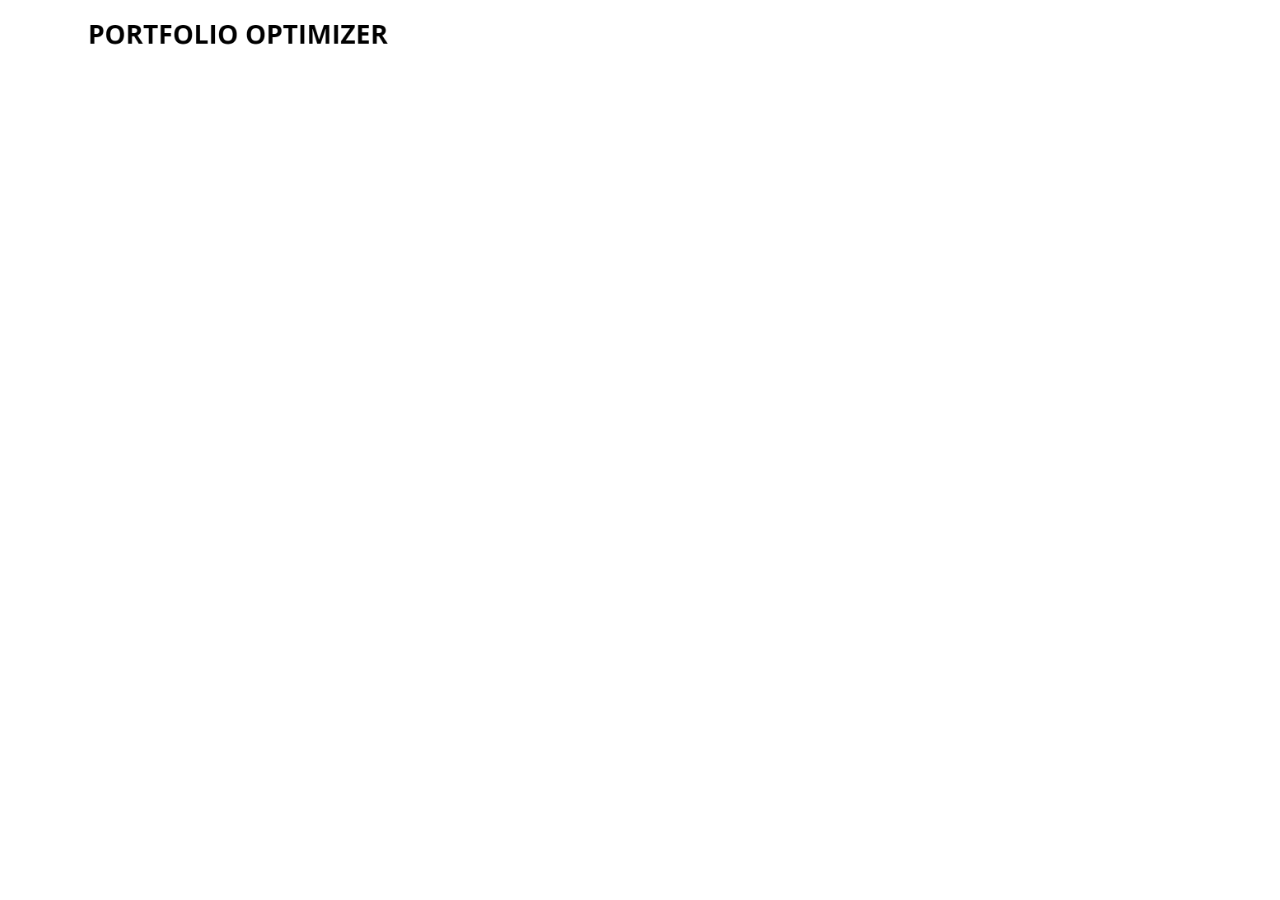
<file: Index.html>
<!DOCTYPE html>
<html lang="">
<head>
    <meta charset="utf-8">
    <meta name="viewport" content="width=device-width, initial-scale=1.0">
    <title>Portfolio Optimizer</title>
    <link rel="stylesheet" type="text/css" href="ThemeLayout.css">
    <link href="https://fonts.googleapis.com/css?family=Open+Sans" rel="stylesheet">
</head>

<body>
    <p><img id="Logo" src="Images/PORTFOLIO%20OPTIMIZER.png"></p>
    
</body>
</html>
</file>
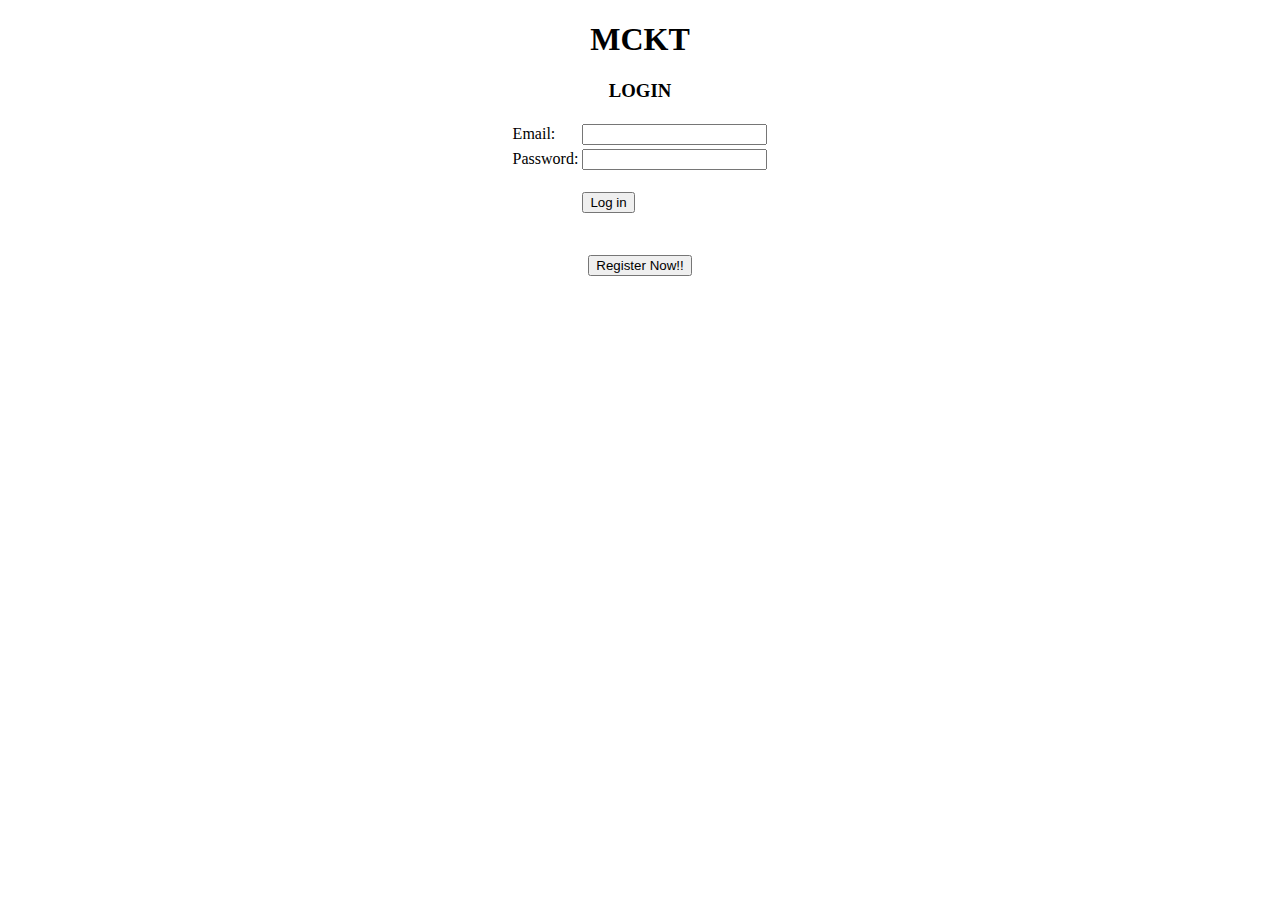
<file: index.html>
<!DOCTYPE html>
<html>
<head>
<meta charset="ISO-8859-1">
<title>Insert title here</title>
</head>
<body>
<h1 align="center">MCKT</h1>
<h3 align="center">LOGIN</h3>
<form method="post" action="BusinessLayer/validate.php">
<table align="center">
	<tr>
	<td>
	Email:
	</td>
	<td>
	<input type="email" name="uId"/>
	</td>
	</tr>
	<tr>
	<td>
	Password:
	</td>
	<td>
	<input type="password" name="pId"/>
	</td>
	</tr>
	<tr>
	<td>
	</td>
	<td>
	<br>
	<input type="submit" name="login" value="Log in"/>
	</td>
	</tr>
</table>
</form>
<form action="BusinessLayer/registration.php" method="POST">
<table align="center">
<tr>
	<td>
	<br>
	<h3></h3>
	<h3></h3>
	<input type="submit" name="register" value="Register Now!!"/>
	</td>
</tr>
</table>
</form>
</body>
</html>
</file>
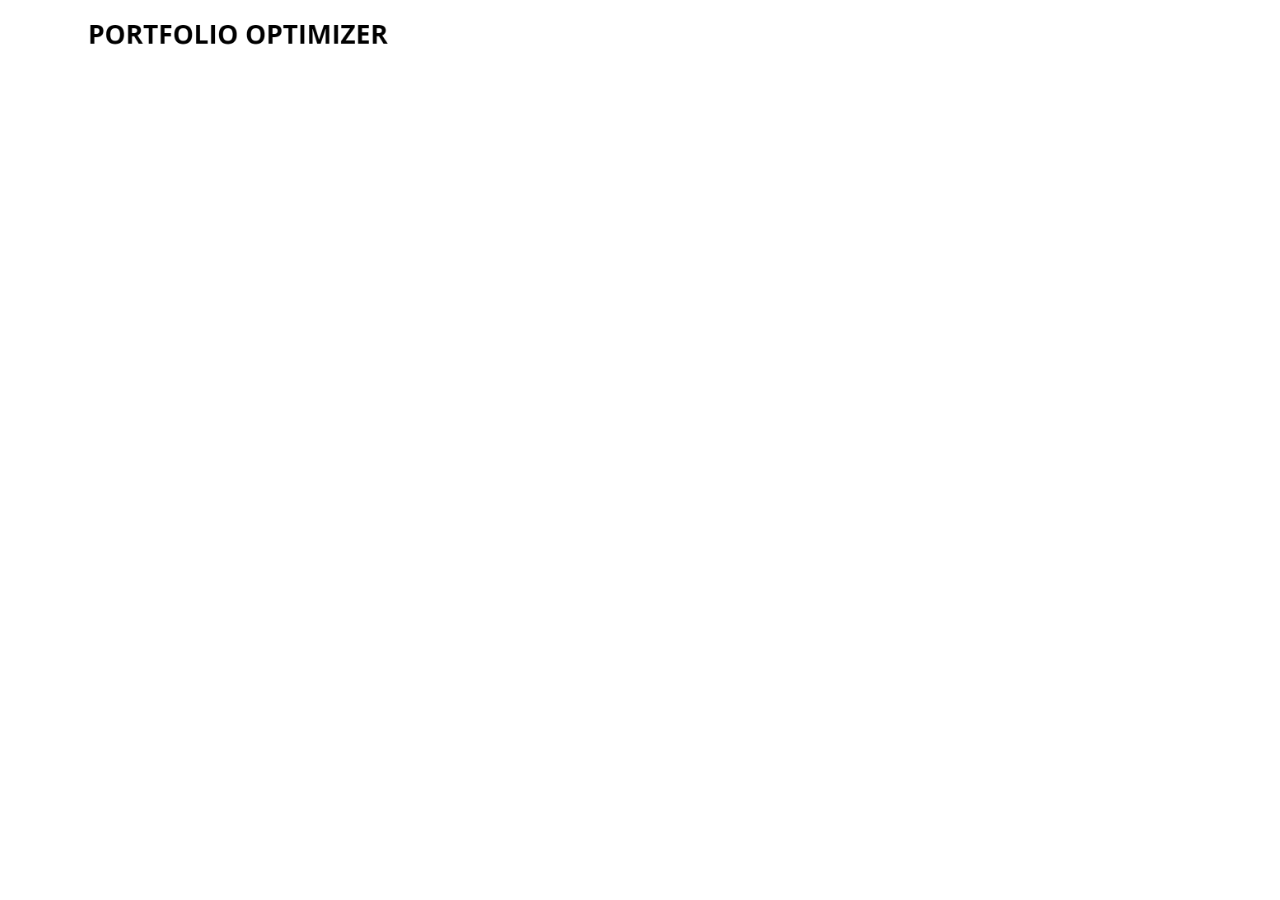
<file: base.html>
<!DOCTYPE html>
<html lang="">
<head>
    <meta charset="utf-8">
    <meta name="viewport" content="width=device-width, initial-scale=1.0">
    <title>Portfolio Optimizer</title>
    <link rel="stylesheet" type="text/css" href="ThemeLayout.css">
    <link href="https://fonts.googleapis.com/css?family=Open+Sans" rel="stylesheet">
</head>

<body>
    <p><img id="Logo" src="Images/PORTFOLIO%20OPTIMIZER.png"></p>
    
</body>
</html>
</file>
<file: ThemeLayout.css>
body
{
    font-family: 'Open Sans', sans-serif;
}
#Logo
{
    width: 300px;
    margin-left: 80px;
    margin-bottom: 100px;
    float: left;
}
#core
{
    background-image: url(Images/Rectangle.png);
    width: 100%;
    height: 100%;
}
#forG
{
    width: 80px;
    height: 80px;
    background-color: #262626;
}
</file>
